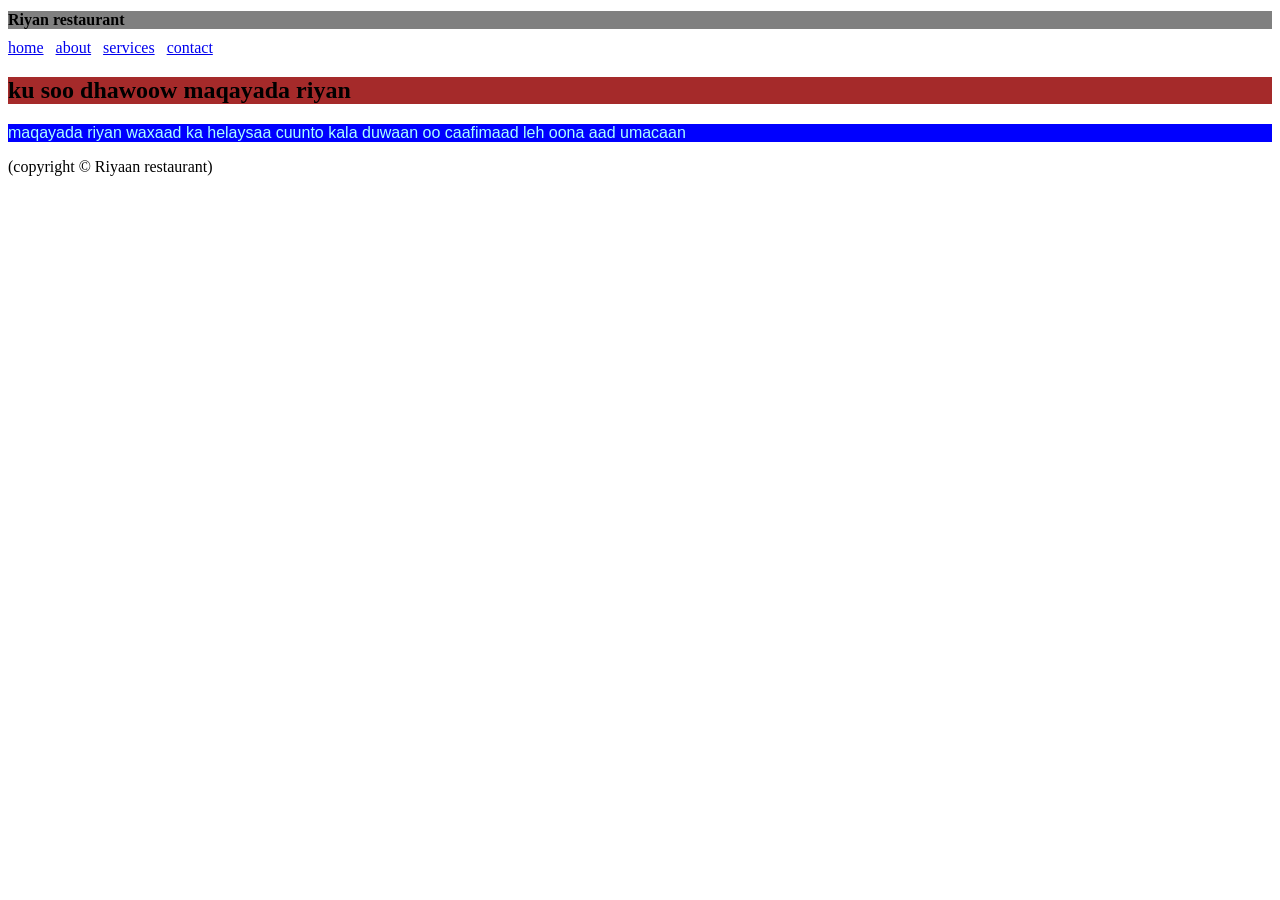
<file: index.html>
<!DOCTYPE html>
<html lang="en">
<head>
    <style>
        h1{background-color: rgb(85, 69, 71);
        color: #000;
        font-size: medium;
        font-weight: bold;
         }
         p{
            color: #afff;
            background-color: #abf8b9;
            font-family: Verdana, Geneva, Tahoma, sans-serif;
         }
    </style>
    <meta charset="UTF-8">
    <meta name="viewport" content="width=device-width, initial-scale=1.0">
    <title>Document</title>
</head>
<body>
    <h1 style="background-color: grey;">Riyan restaurant</h1>

<nav>
<a href="index.html">home</a>&nbsp;&nbsp;
<a href="about.html">about</a>&nbsp;&nbsp;
<a href="services.html">services</a>&nbsp;&nbsp;
<a href="></a>&nbsp;&nbsp;
<a href="contact.html">contact</a>&nbsp;&nbsp;
</nav>
<main>
<h2 style="background-color: brown;">ku soo dhawoow maqayada riyan</h2>

<p style=" background-color: blue;">
maqayada riyan waxaad ka helaysaa cuunto kala duwaan oo caafimaad leh oona aad umacaan
</p>


</main>
<footer>
 (copyright &copy;  Riyaan restaurant)
</footer>


</body>
</html>
</file>
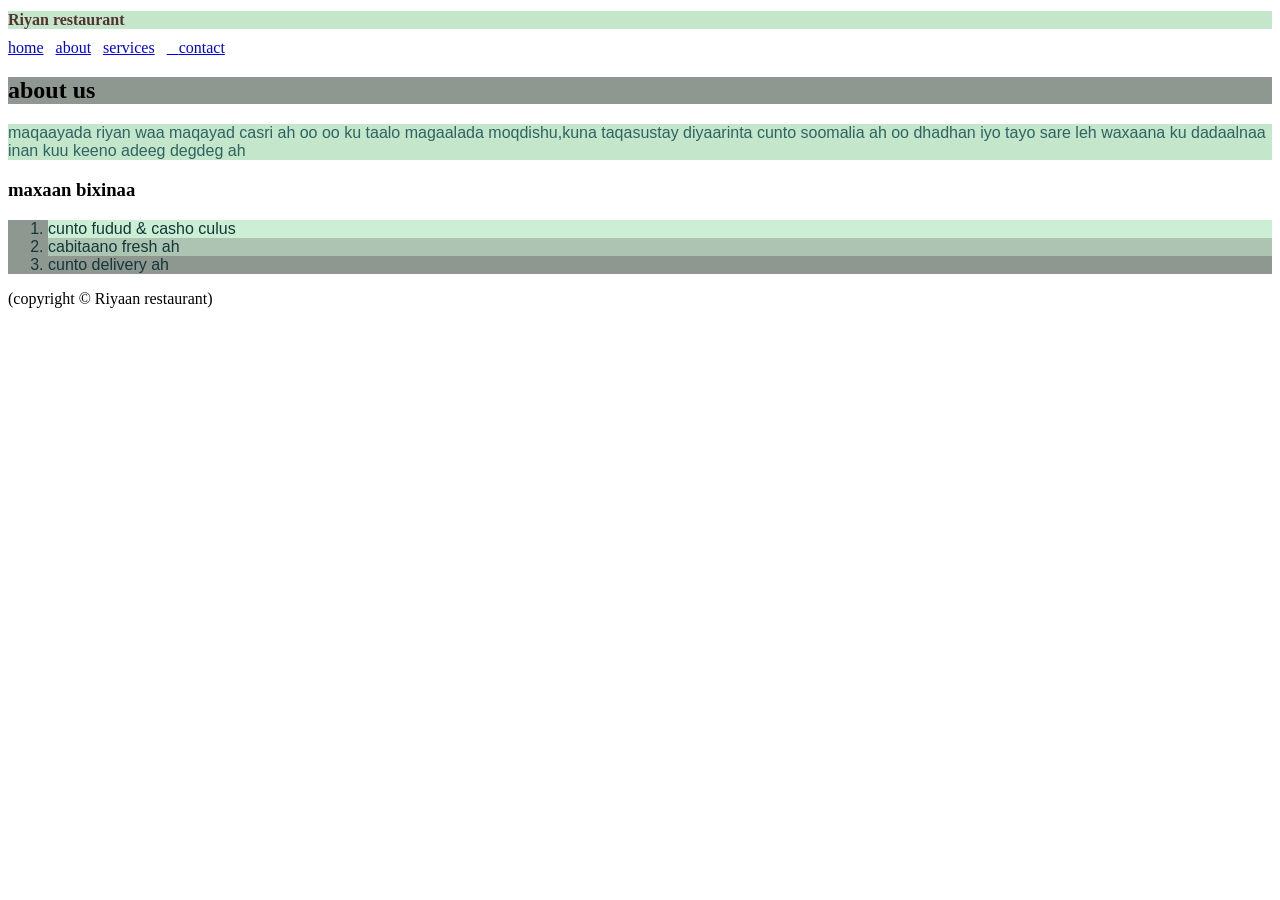
<file: about.html>
<!DOCTYPE html>
<html lang="en">
<head>
    <style>
         h1{background-color: rgb(190, 138, 144);
        color: #553232;
        font-size: medium;
        font-weight: bold;
         }
         p{
            color: rgb(47, 99, 99);
            background-color: #5e6e61;
            font-family: Verdana, Geneva, Tahoma, sans-serif;
         }
         ol{
            color: rgb(19, 56, 56);
            background-color: #8f9791;
            font-family: Verdana, Geneva, Tahoma, sans-serif;
         }
    </style>
    <meta charset="UTF-8">
    <meta name="viewport" content="width=device-width, initial-scale=1.0">
    <title>Document</title>
</head>
<body>
    <h1 style="background-color: #c4e6ca;">Riyan restaurant</h1>

<nav>
<a href="index.html">home</a>&nbsp;&nbsp;
<a href="about.html">about</a>&nbsp;&nbsp;
<a href="services.html">services</a>&nbsp;&nbsp;
<a href=</a>&nbsp;&nbsp;
<a href="contact.html">contact</a>&nbsp;&nbsp;
</nav> 

<main>
    <h2 style="background-color: #8f9791;">about us</h2>
    <p style="background-color: #c4e6ca;">maqaayada riyan waa maqayad casri ah oo oo ku taalo magaalada moqdishu,kuna taqasustay
        diyaarinta cunto soomalia ah oo dhadhan iyo tayo sare leh waxaana ku dadaalnaa 
        inan kuu keeno adeeg degdeg ah </p>
        <h3 style="border: #a0b8a6;">maxaan bixinaa</h3>
        <ol>
            <li style="background-color: #cbeed4;">cunto fudud & casho culus</li>
            <li style="background-color: #adc4b3;">cabitaano fresh ah</li>
            <li style="background-color: #8f9791;">cunto delivery ah</li>
        </ol>
</main><footer>
 (copyright &copy;  Riyaan restaurant)
</footer>

</body>
</html>
</file>
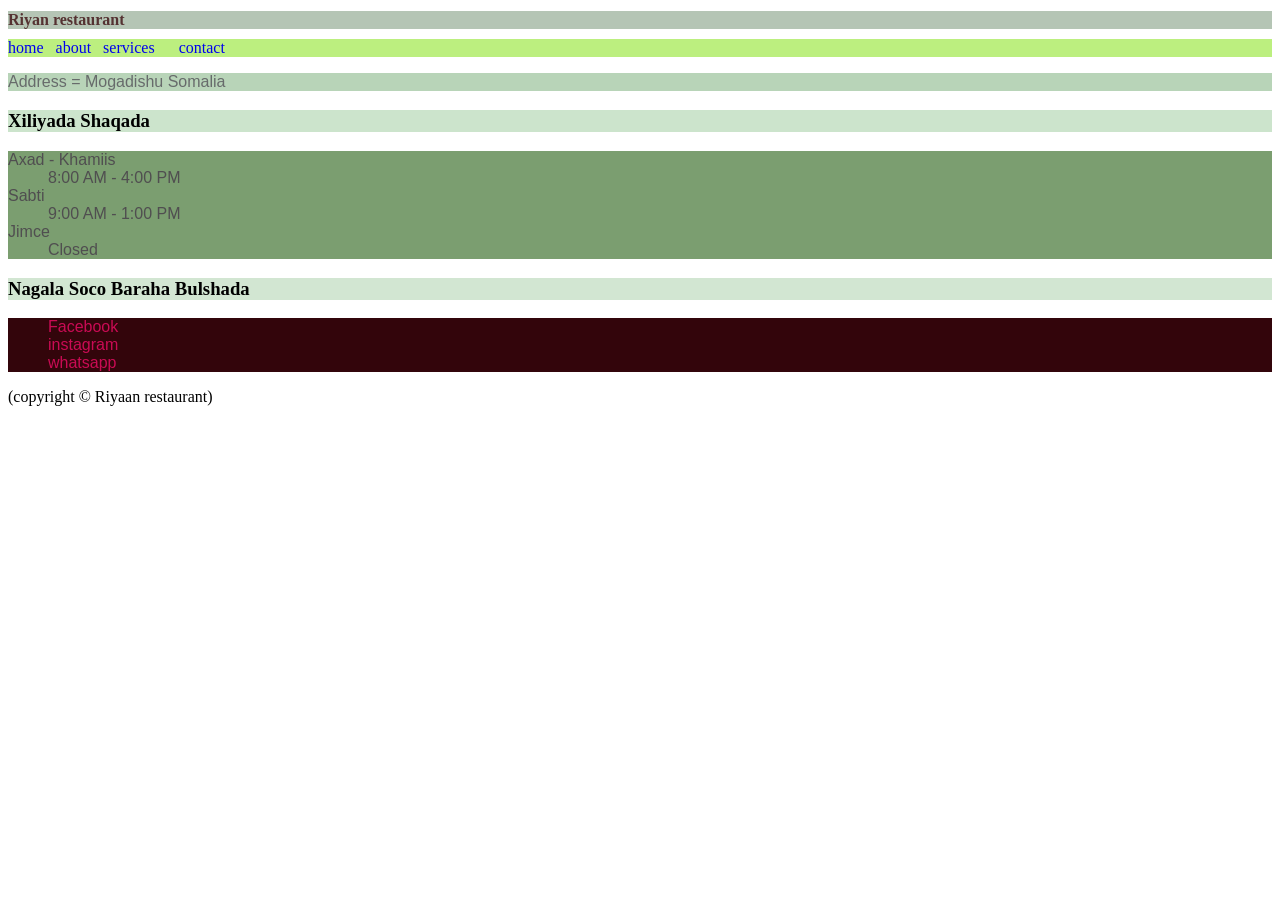
<file: contact.html>
<!DOCTYPE html>
<html lang="en">
<head>
    <link rel="stylesheet" href="format.css">
    <style>
         h1{background-color: rgb(190, 138, 144);
        color: #553232;
        font-size: medium;
        font-weight: bold;
         }
         p{
            color: rgb(103, 107, 107);
            background-color: #b8d4b8;
            font-family: Verdana, Geneva, Tahoma, sans-serif;
         }
         ul{
            color: rgb(202, 11, 84);
            background-color: #33050b;
            font-family: Verdana, Geneva, Tahoma, sans-serif;
         }
         dl{
            color: rgb(80, 78, 80);
            background-color: #7b9e70;
            font-family: Verdana, Geneva, Tahoma, sans-serif;
         }
    </style>
    <meta charset="UTF-8">
    <meta name="viewport" content="width=device-width, initial-scale=1.0">
    <title>Document</title>
</head>
<body>
    <h1 style="background-color: #b5c5b5;">Riyan restaurant</h1>

<nav>
<a href="index.html">home</a>&nbsp;&nbsp;
<a href="about.html">about</a>&nbsp;&nbsp;
<a href="services.html">services</a>&nbsp;&nbsp;
<a href=</a>&nbsp;&nbsp;
<a href="contact.html">contact</a>&nbsp;&nbsp;
</nav> 

<main>
 <p>Address = Mogadishu Somalia</p>

<h3 style="background-color: #cce4cc;">Xiliyada Shaqada</h3>

<dl>
<dt>Axad - Khamiis</dt>
<dd>8:00 AM - 4:00 PM</dd>

<dt>Sabti</dt>
<dd>9:00 AM - 1:00 PM</dd>

<dt>Jimce</dt>
<dd>Closed</dd>
</dl>

<h3 style="background-color: #d2e6d2;">Nagala Soco Baraha Bulshada</h3>

<ul>
<li>Facebook</li>
<li>instagram</li>
<li>whatsapp</li>
</ul>

</main> 
    <footer>
 (copyright &copy;  Riyaan restaurant)
</footer>
</body>
</html>
</file>
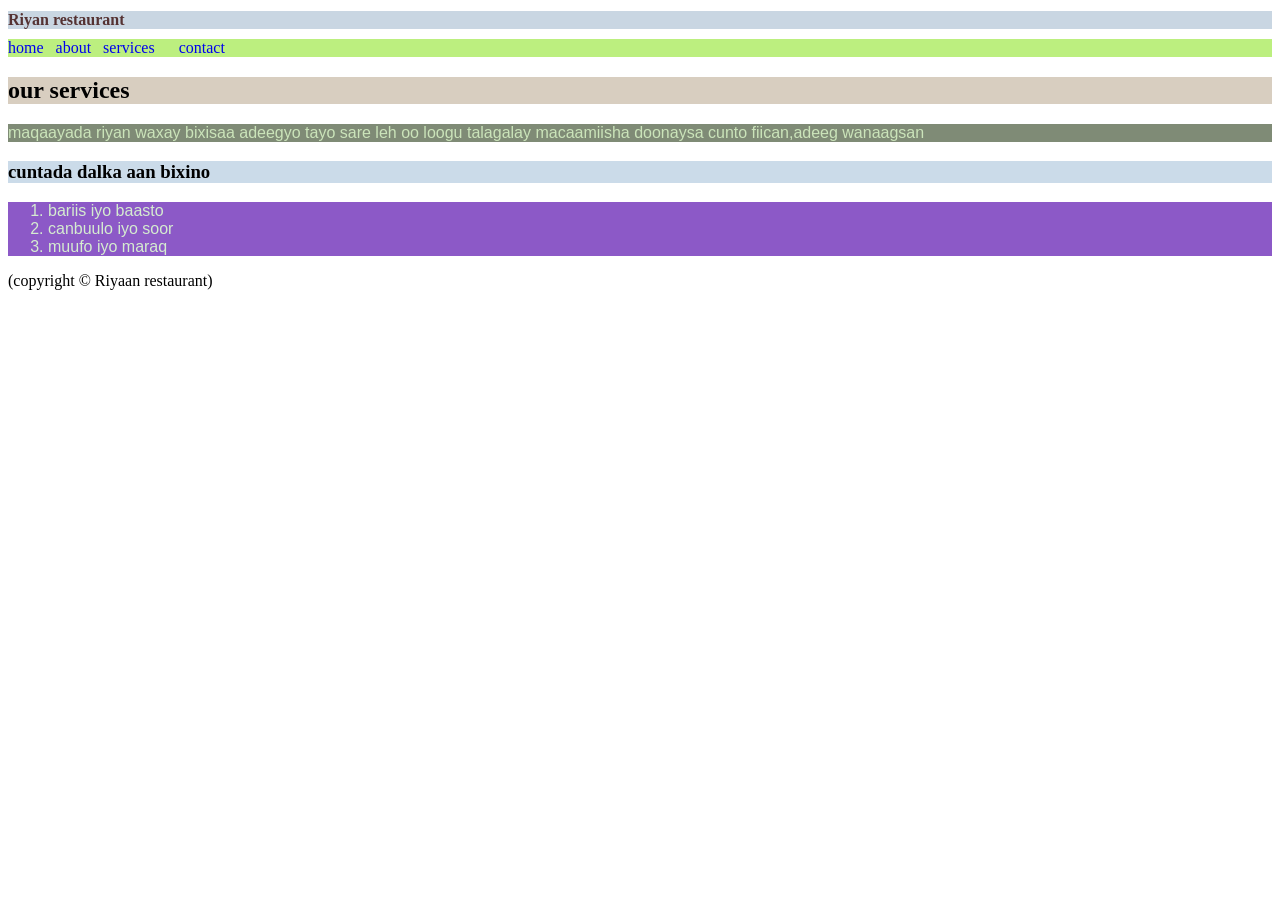
<file: services.html>
<!DOCTYPE html>
<html lang="en">
<head>
    <link rel="stylesheet" href="format.css">
    <style>
         h1{background-color: rgb(190, 138, 144);
        color: #553232;
        font-size: medium;
        font-weight: bold;
         }
         p{
            color: rgb(203, 228, 186);
            background-color: #7f8b76;
            font-family: Verdana, Geneva, Tahoma, sans-serif;
         }
         ol{
            color: rgb(213, 236, 208);
            background-color: #8c59c7;
            font-family: Verdana, Geneva, Tahoma, sans-serif;
         }
    </style>
    <meta charset="UTF-8">
    <meta name="viewport" content="width=device-width, initial-scale=1.0">
    <title>Document</title>
</head>
<body>
   <h1 style="background-color: rgb(201, 214, 226);">Riyan restaurant</h1>

<nav>
<a href="index.html">home</a>&nbsp;&nbsp;
<a href="about.html">about</a>&nbsp;&nbsp;
<a href="services.html">services</a>&nbsp;&nbsp;
<a href=</a>&nbsp;&nbsp;
<a href="contact.html">contact</a>&nbsp;&nbsp;
</nav> 

<main>
    <h2 style="background-color: rgb(216, 206, 192);">our services</h2>
    <p>maqaayada riyan waxay bixisaa adeegyo tayo sare leh oo loogu talagalay macaamiisha 
        doonaysa cunto fiican,adeeg wanaagsan </p>
        <h3 style="background-color: rgb(203, 219, 233);">cuntada dalka aan bixino</h3>
        <ol>
            <li>bariis iyo baasto</li>
            <li>canbuulo iyo soor </li>
            <li>muufo iyo maraq</li>
        </ol> 
</main>
<footer>
 (copyright &copy;  Riyaan restaurant)
</footer>
</body>
</html>
</file>
<file: format.css>
header{
    background-color: hsl(240, 30%, 63%);
    color: #fff;
    font-size: small;

}
p{
    color: black;
    font-family: 'Times New Roman', Times, serif;

}
ul{
    list-style: none;

}
nav{
    background-color:rgba(122, 223, 0, 0.5)
}
a{
    text-decoration: none;
}
</file>
